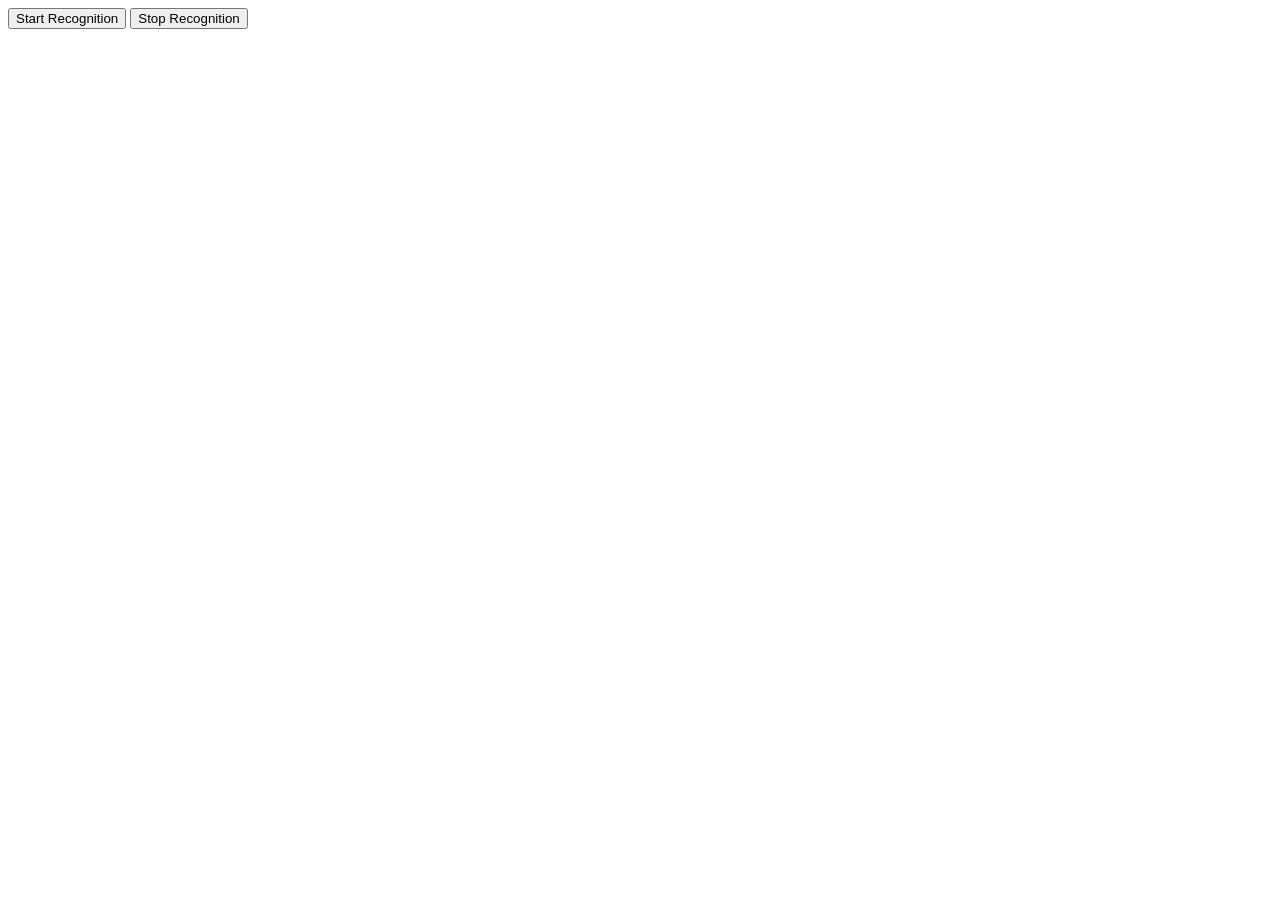
<file: Data/Voice.html>
<!DOCTYPE html>
<html lang="en">
<head>
    <title>Speech Recognition</title>
</head>
<body>
    <button id="start" onclick="startRecognition()">Start Recognition</button>
    <button id="end" onclick="stopRecognition()">Stop Recognition</button>
    <p id="output"></p>
    <script>
        const output = document.getElementById('output');
        let recognition;
        let shouldRestart = true;

        function startRecognition() {
            recognition = new (window.SpeechRecognition || window.webkitSpeechRecognition)();
            
            // FIX 1: Language switched from 'hi-IN' to Pure English 'en-US'
            recognition.lang = 'en-US'; 
            recognition.continuous = true;
            recognition.interimResults = false;
            shouldRestart = true;

            recognition.onresult = function(event) {
                if (event.results && event.results.length > 0) {
                    const lastResultIndex = event.results.length - 1;
                    if (event.results[lastResultIndex] && event.results[lastResultIndex][0]) {
                        const transcript = event.results[lastResultIndex][0].transcript;
                        if (transcript) {
                            output.textContent += transcript + " ";
                        }
                    }
                }
            };

            recognition.onend = function() {
                if (shouldRestart) {
                    try { recognition.start(); } catch(e) { console.log(e); }
                }
            };
            recognition.start();
        }

        function stopRecognition() {
            shouldRestart = false;
            if (recognition) {
                recognition.stop();
            }
        }
    </script>
</body>
</html>
</file>
